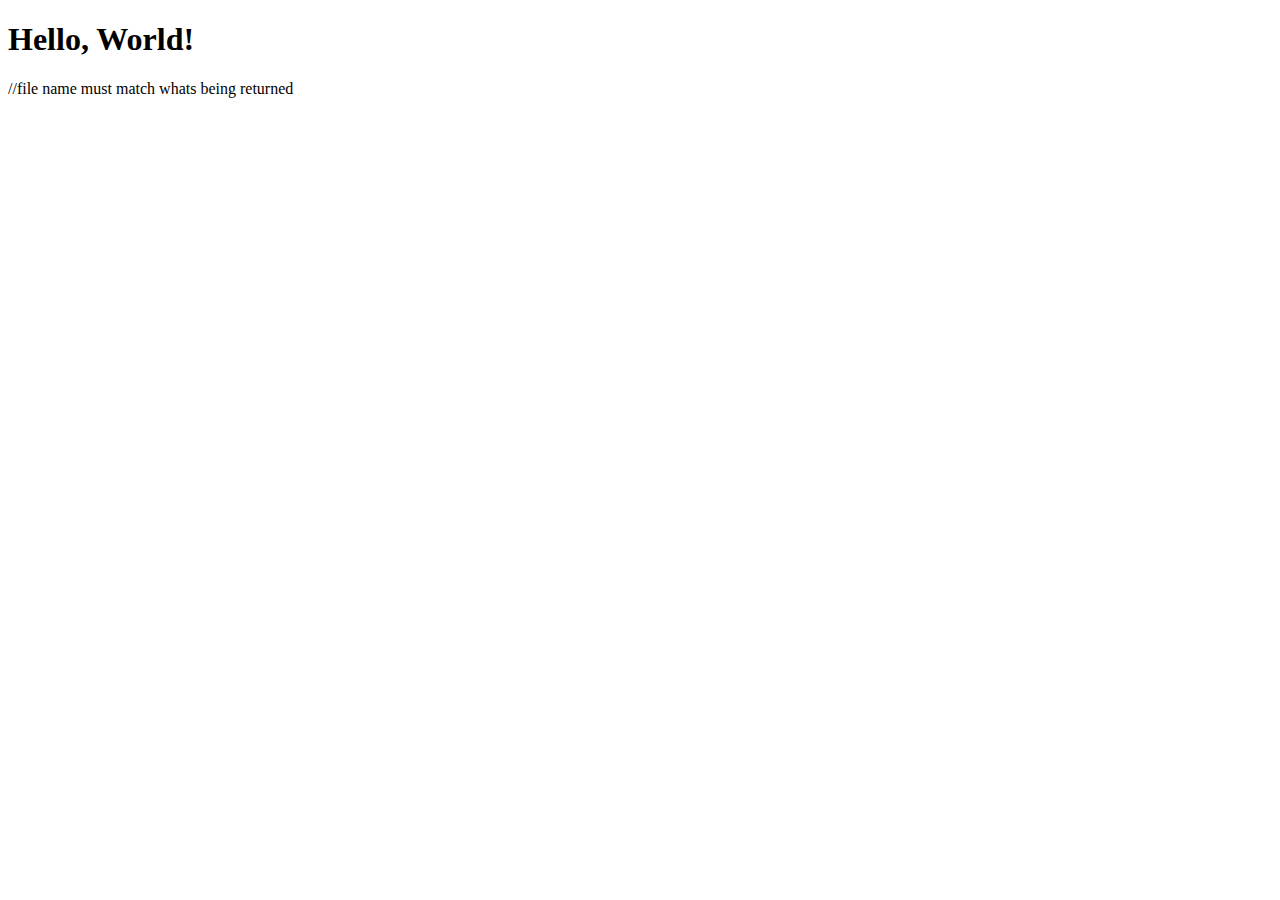
<file: src/main/resources/templates/hello.html>
<!DOCTYPE html>
<html xmlns:th="http://www.thymeleaf.org">
<head>
  <meta charset="UTF-8" />
  <title>Home</title>
</head>
<body>

<h1>Hello, <span th:text="${name}">World</span>!</h1>

</body>
</html>
//file name must match whats being returned
</file>
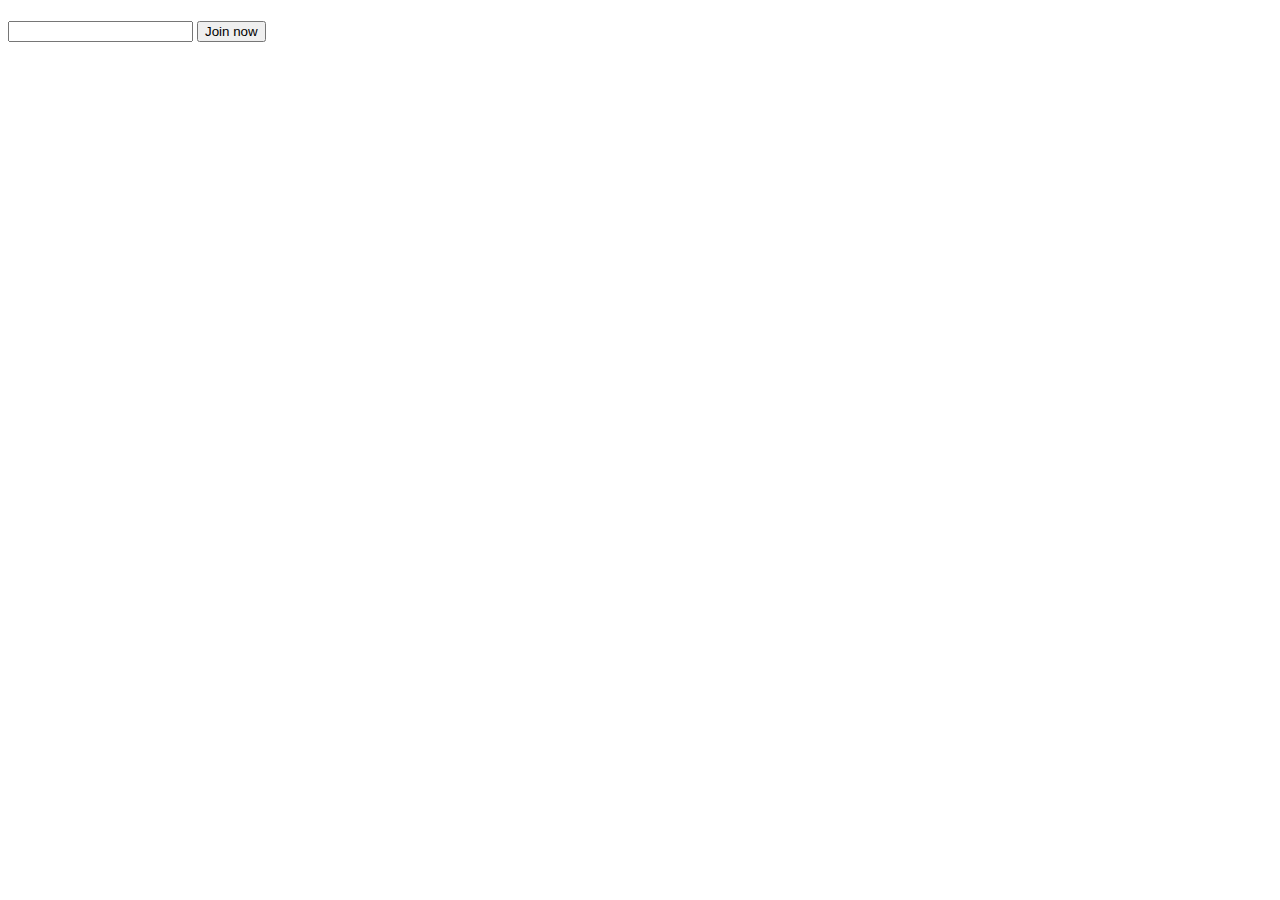
<file: src/main/resources/templates/join.html>
<!DOCTYPE html>
<html xmlns:th="http://www.thymeleaf.org">
<head>
  <meta charset="UTF-8" />
  <title>Join</title>
</head>
<body>

<h1 th:text="${cohort}"></h1>

<form action="/join" method="post">
  <input type="text" name="cohort" id="cohort-ip" class="field" />
  <button>Join now</button>
</form>

</body>
</html>
</file>
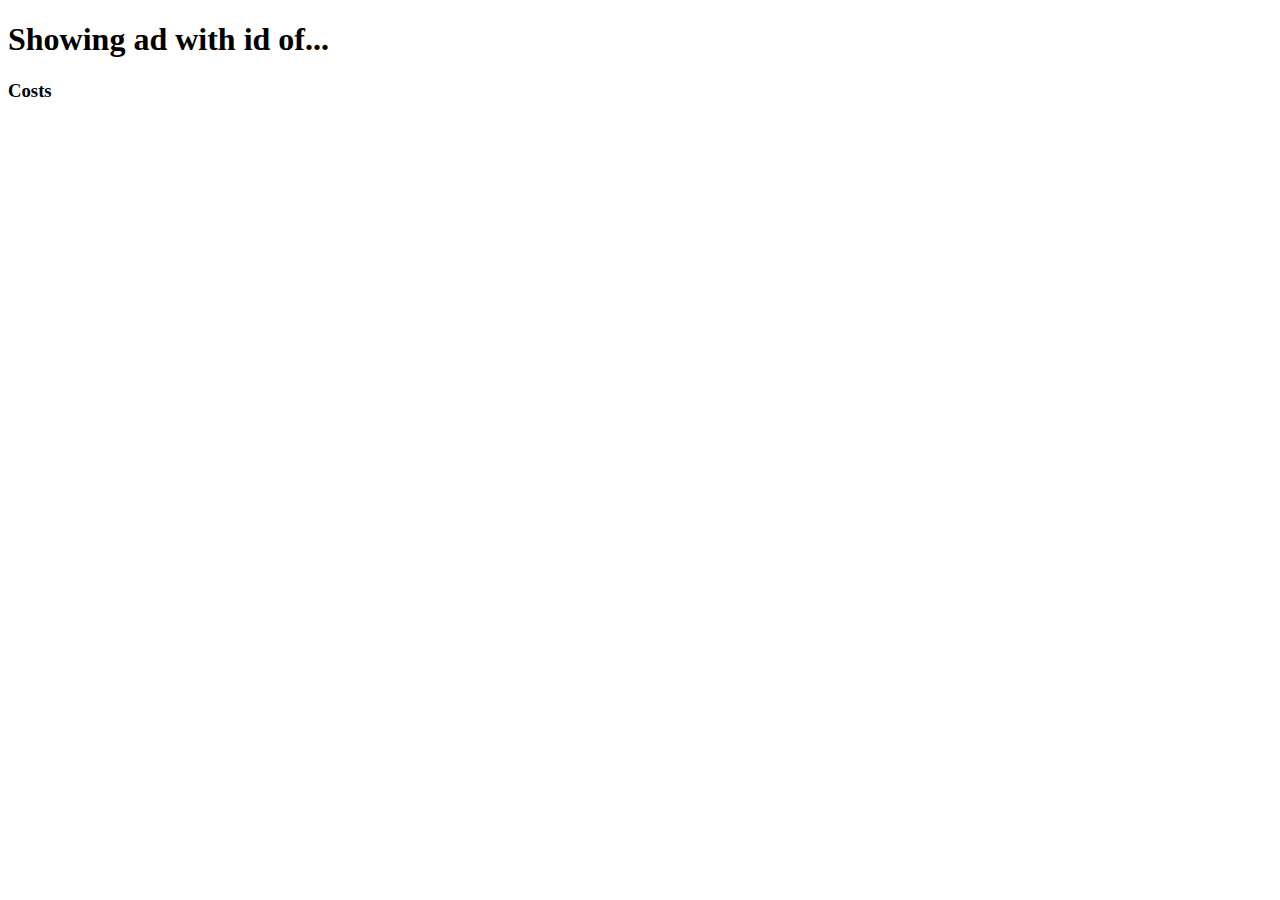
<file: src/main/resources/templates/ads/show.html>
<!DOCTYPE html>
<html xmlns:th="http://www.thymeleaf.org" lang="en">
<head>
  <meta charset="UTF-8">
  <title>Title</title>
</head>
<body>

<h1>Showing ad with id of... <span th:text="${ad.id}"></span></h1>
<h3 th:text="${ad.title}"></h3>
<p th:text="${ad.description}"></p>
<h3>Costs <span th:text="${ad.priceInCents}"></span></h3>

</body>
</html>
</file>
